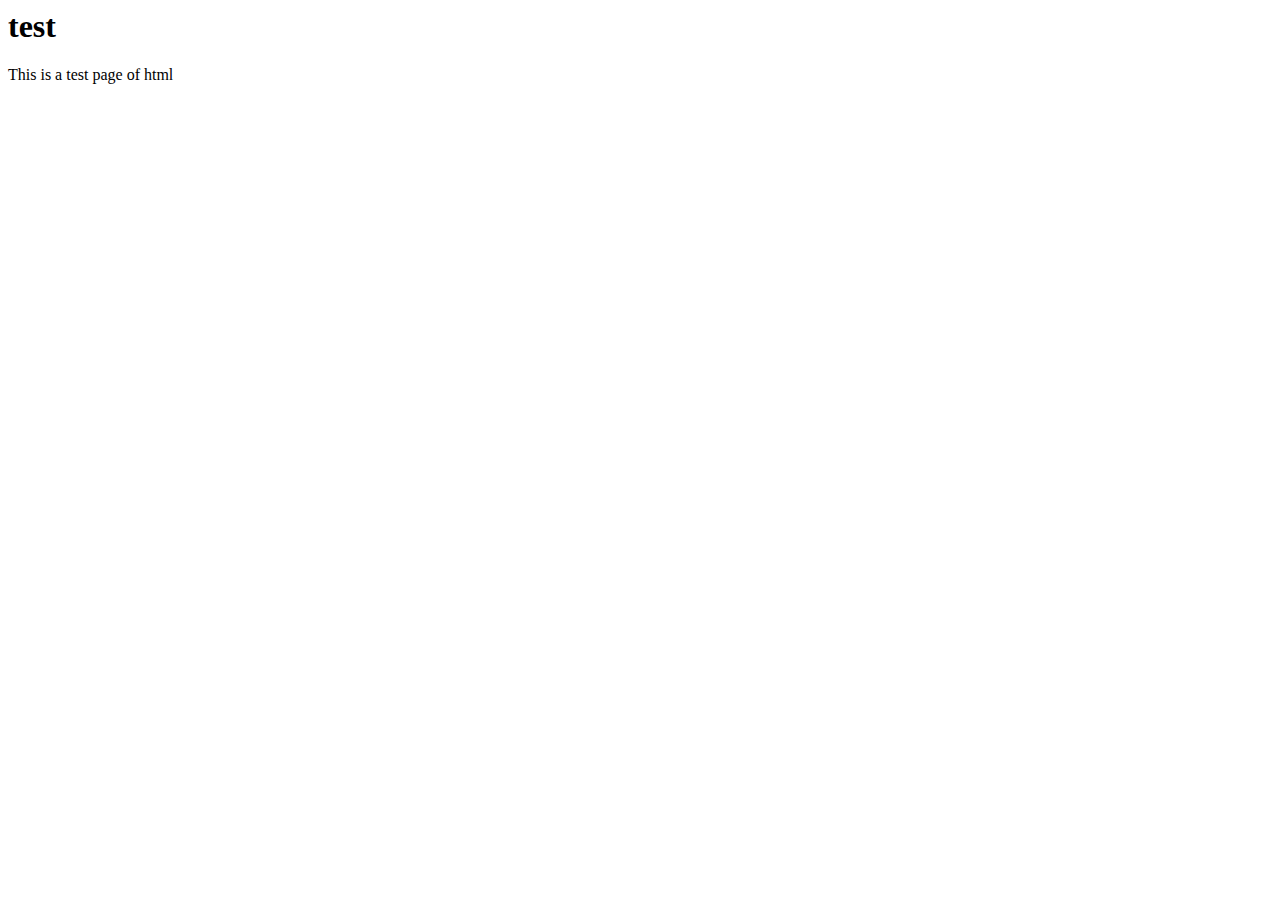
<file: js/ch1/index.html>
<html lang="en">
<head>
    <meta charset="UTF-8">
    <meta http-equiv="X-UA-Compatible" content="IE=edge">
    <meta name="viewport" content="width=`, initial-scale=1.0">
    <title>Document</title>
</head>
<body>
    <h1>test</h1>
    <p>This is a test page of html</p>
</body>
</html>
</file>
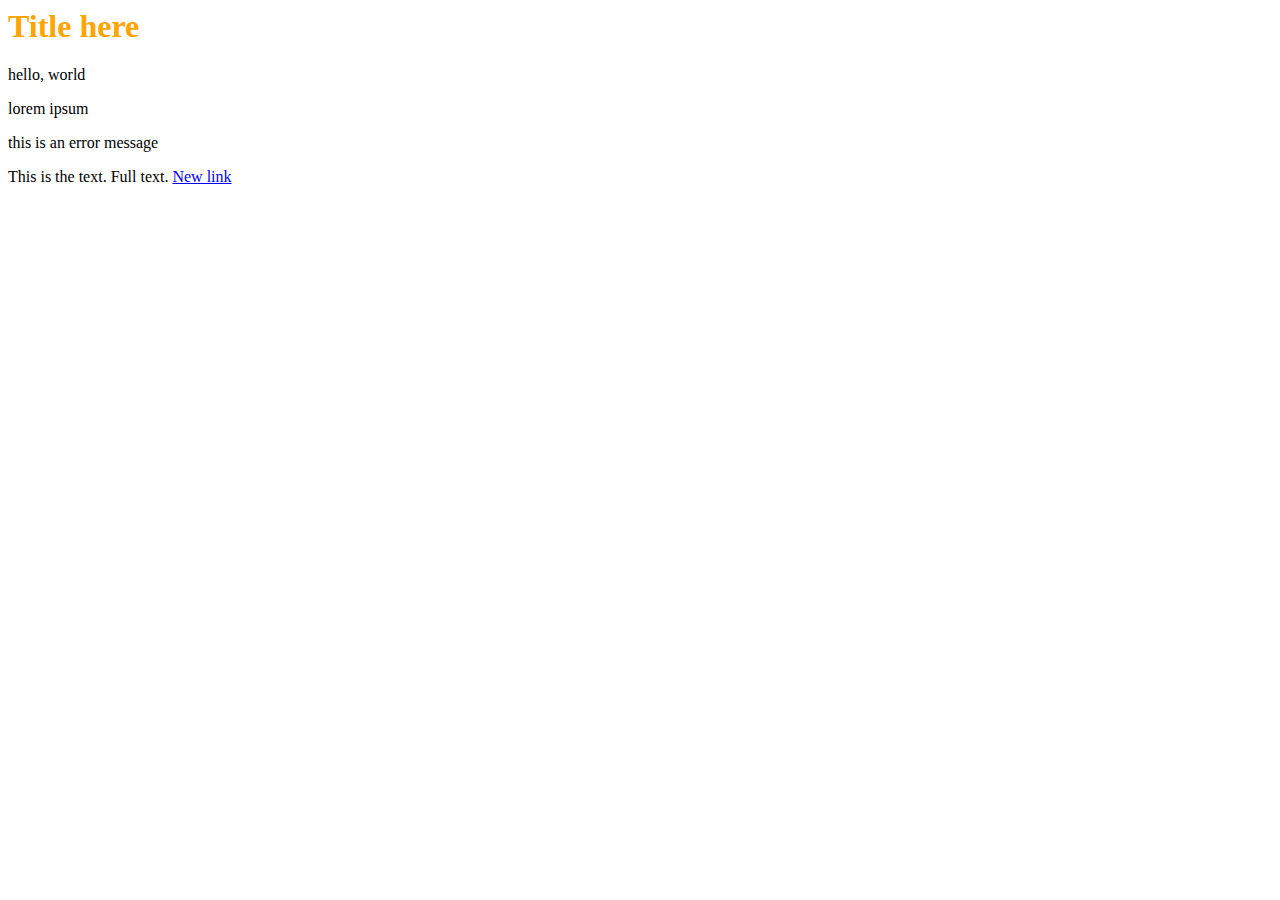
<file: js/ch6/index.html>
<html lang="en">
<head>
    <meta charset="UTF-8">
    <meta http-equiv="X-UA-Compatible" content="IE=edge">
    <meta name="viewport" content="width=device-width, initial-scale=1.0">
    <title>DOM</title>
</head>
<body>
    <h1 style="color: orange;" id="page-title">Title here</h1>

    <div>
        <p class="error">hello, world</p>
        <p>lorem ipsum</p>
        <p class="error">this is an error message</p>
    </div>

    <div class="content">
        This is the text. Full text. 
        <a href="https://news.ycombinator.com/news">New link</a>
    </div>
    
    <script src="sandbox.js"></script>
</body>
</html>
</file>
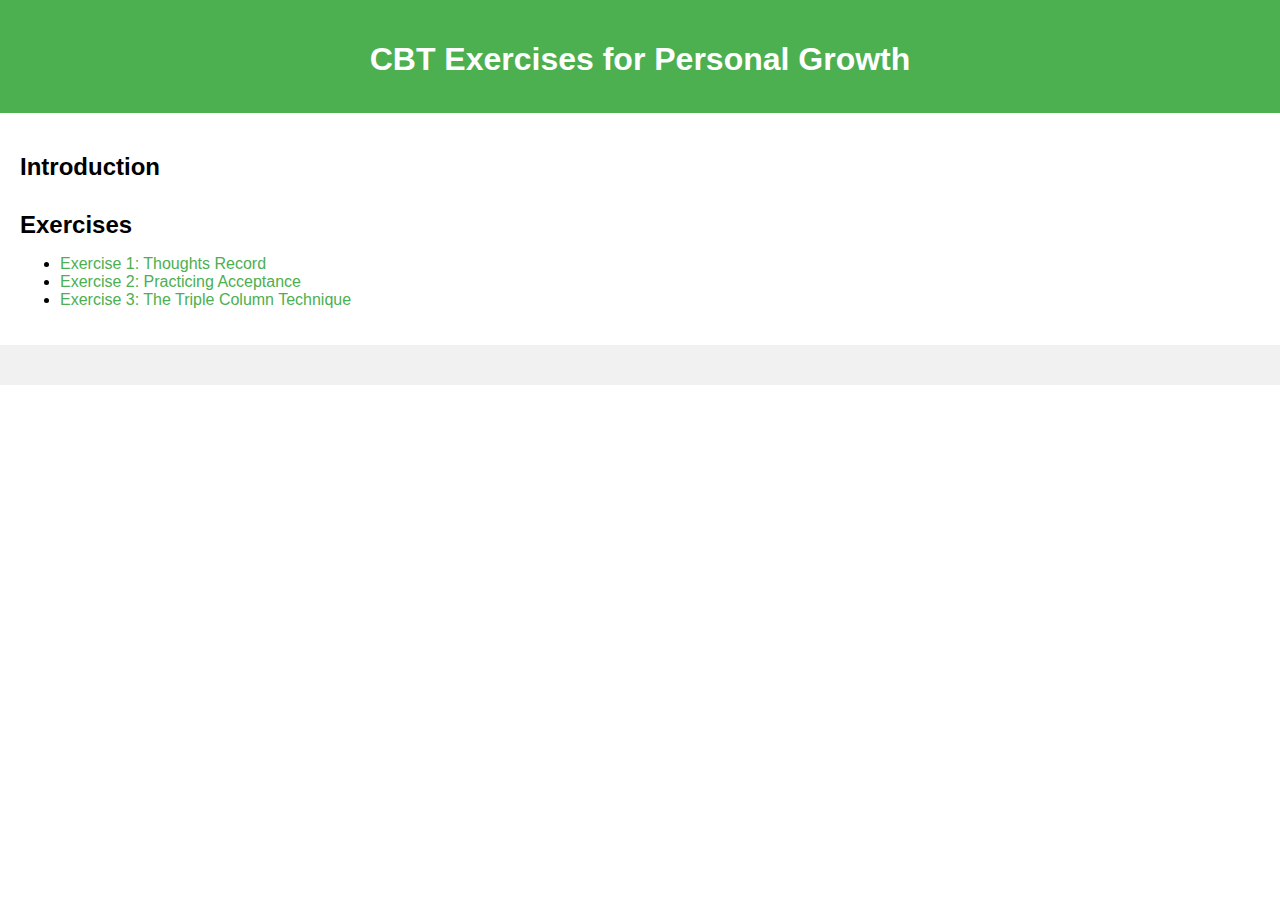
<file: js/project-cbt/index.html>
<!DOCTYPE html>
<html lang="en">
<head>
  <meta charset="UTF-8">
  <meta name="viewport" content="width=device-width, initial-scale=1.0">
  <link rel="stylesheet" href="styles.css">
  <title>CBT Exercises for Personal Growth</title>
</head>
<body>
  <header>
    <h1>CBT Exercises for Personal Growth</h1>
  </header>
  <main>
    <section>
      <h2>Introduction</h2>
      <p><!-- Introduction content --></p>
    </section>
    <section>
      <h2>Exercises</h2>
      <ul>
        <li><a href="exercise1.html">Exercise 1: Thoughts Record</a></li>
        <li><a href="exercise2.html">Exercise 2: Practicing Acceptance</a></li>
        <li><a href="exercise3.html">Exercise 3: The Triple Column Technique</a></li>
      </ul>
    </section>
  </main>
  <footer>
    <!-- Footer content -->
  </footer>
</body>
</html>
</file>
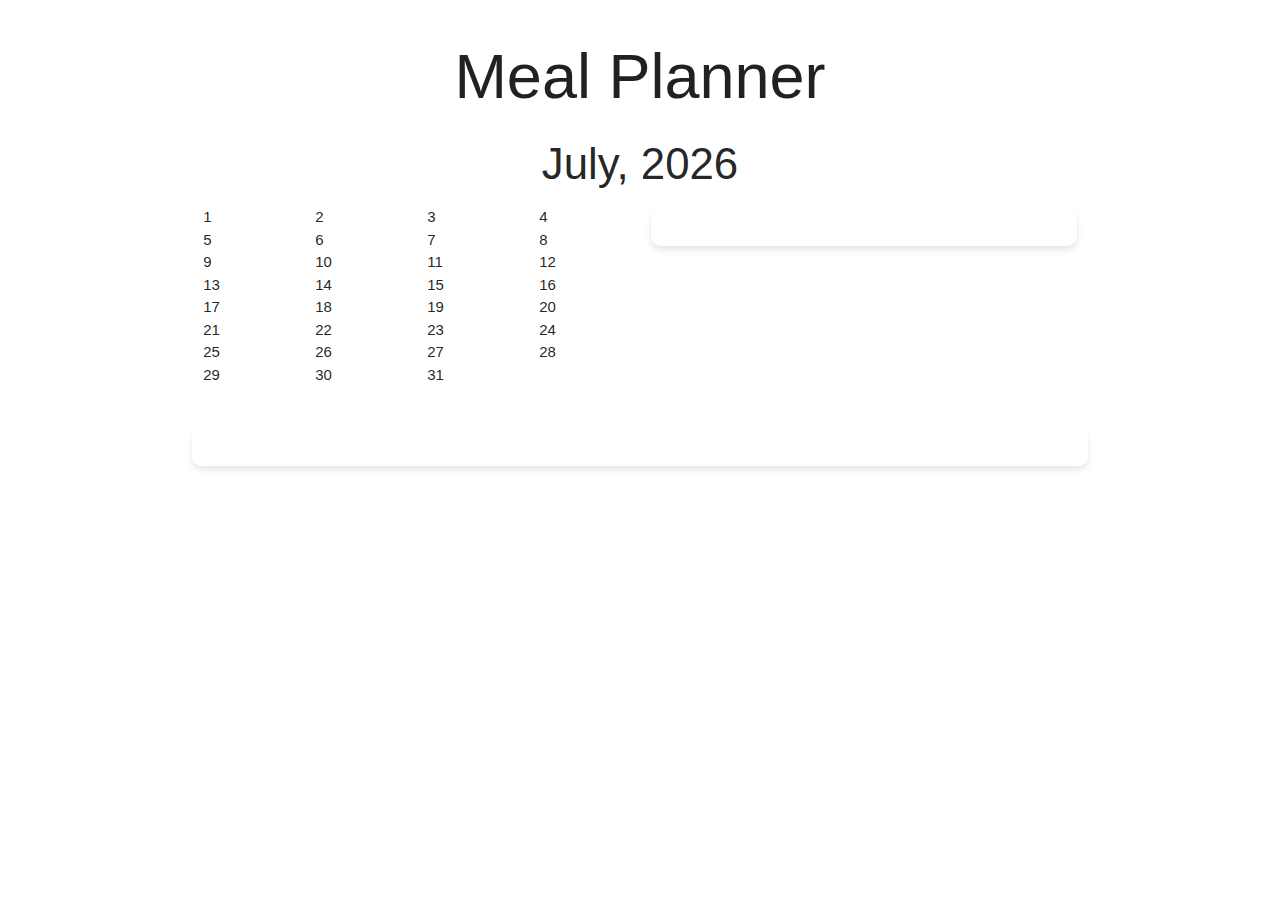
<file: js/project-meal2list/index.html>
<!DOCTYPE html>
<html lang="en">
<head>
    <meta charset="UTF-8">
    <meta name="viewport" content="width=device-width, initial-scale=1.0">
    <title>Meal Planner</title>
    <link rel="stylesheet" href="https://cdnjs.cloudflare.com/ajax/libs/materialize/1.0.0/css/materialize.min.css">
    <link href="https://fonts.googleapis.com/icon?family=Material+Icons" rel="stylesheet">
    <link rel="stylesheet" href="style.css">
</head>
<body>
    <div class="container">
        <h1 class="center-align">Meal Planner</h1>
        <h3 class="center-align" id="monthYear"></h3>
        <div class="row">
            <div class="col s12 m6">
                <div id="calendar" class="row"></div>
            </div>
            <div class="col s12 m6">
                <div id="summary"></div>
            </div>
        </div>
        <div id="mealForm" style="display:none;">
            <h2 class="center-align">Add Meal</h2>
            <div class="input-field">
                <input type="text" id="mealName" name="mealName" required>
                <label for="mealName">Meal Name</label>
            </div>
            <div class="input-field">
                <input type="text" id="rawMaterials" name="rawMaterials" required>
                <label for="rawMaterials">Raw Materials (comma-separated)</label>
            </div>
            <button id="addMealBtn" class="btn waves-effect waves-light">Add Meal</button>
        </div>
        <div id="summary"></div>
    </div>
    <script src="https://code.jquery.com/jquery-3.6.0.min.js"></script>
    <script src="https://cdnjs.cloudflare.com/ajax/libs/materialize/1.0.0/js/materialize.min.js"></script>
    <script src="script.js"></script>
</body>
</html>
</file>
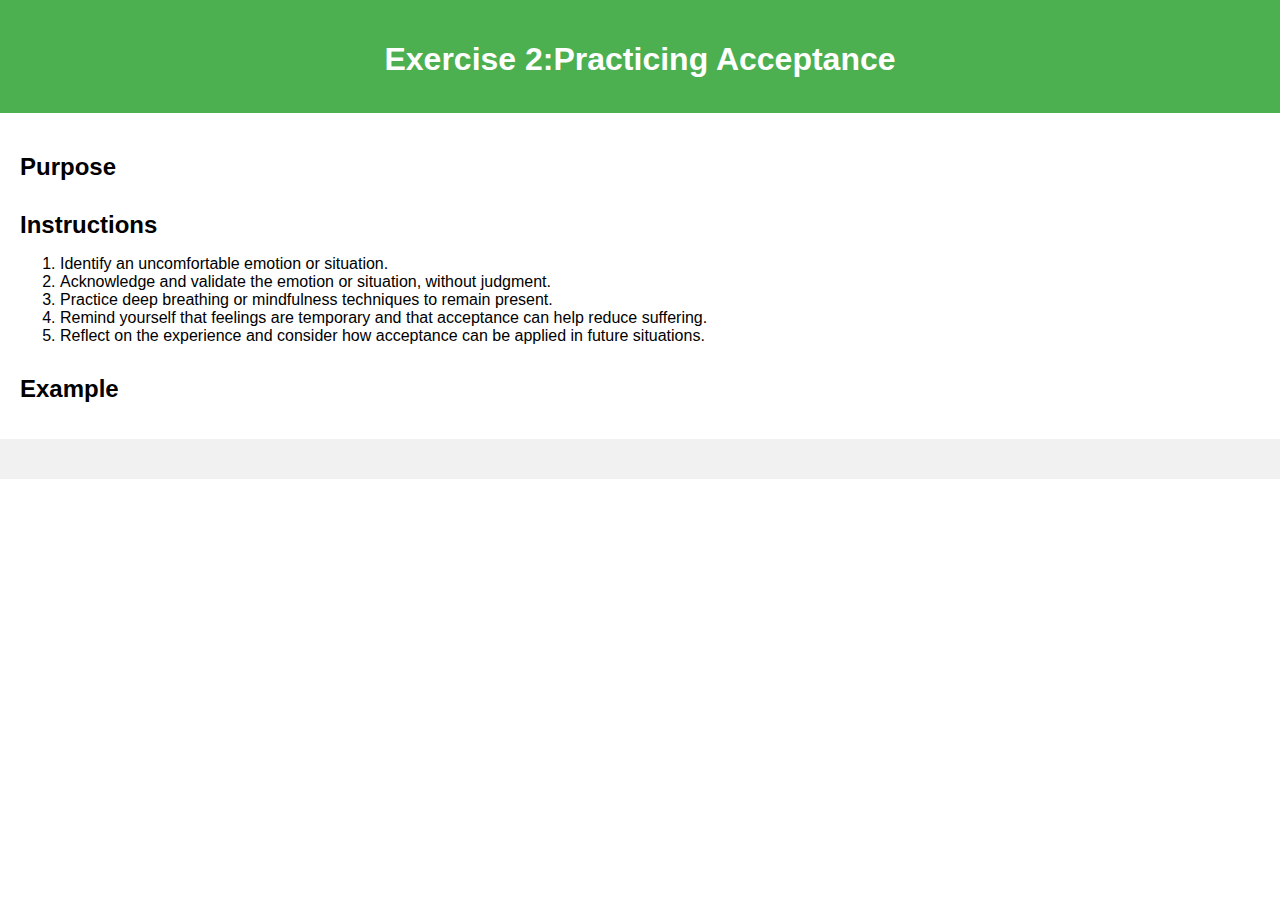
<file: js/project-cbt/exercise2.html>
<!DOCTYPE html>
<html lang="en">
<head>
  <meta charset="UTF-8">
  <meta name="viewport" content="width=device-width, initial-scale=1.0">
  <link rel="stylesheet" href="styles.css">
  <title>Exercise 2:Practicing Acceptance</title>
</head>
<body>
  <header>
    <h1>Exercise 2:Practicing Acceptance</h1>
  </header>
  <main>
    <section>
      <h2>Purpose</h2>
      <p><!-- Purpose content --></p>
    </section>
    <section>
      <h2>Instructions</h2>
      <ol>
        <!-- Step-by-step instructions -->
        <li>
          Identify an uncomfortable emotion or situation.
        </li>
        <li>
          Acknowledge and validate the emotion or situation, without judgment.
        </li>
        <li>
          Practice deep breathing or mindfulness techniques to remain present.
        </li> 
        <li>
          Remind yourself that feelings are temporary and that acceptance can help reduce suffering.
        </li>
        <li>
          Reflect on the experience and consider how acceptance can be applied in future situations.
        </li>
      </ol>
    </section>
    <section>
      <h2>Example</h2>
      <p><!-- Example content --></p>
    </section>
  </main>
  <footer>
    <!-- Footer content -->
  </footer>
</body>
</html>
</file>
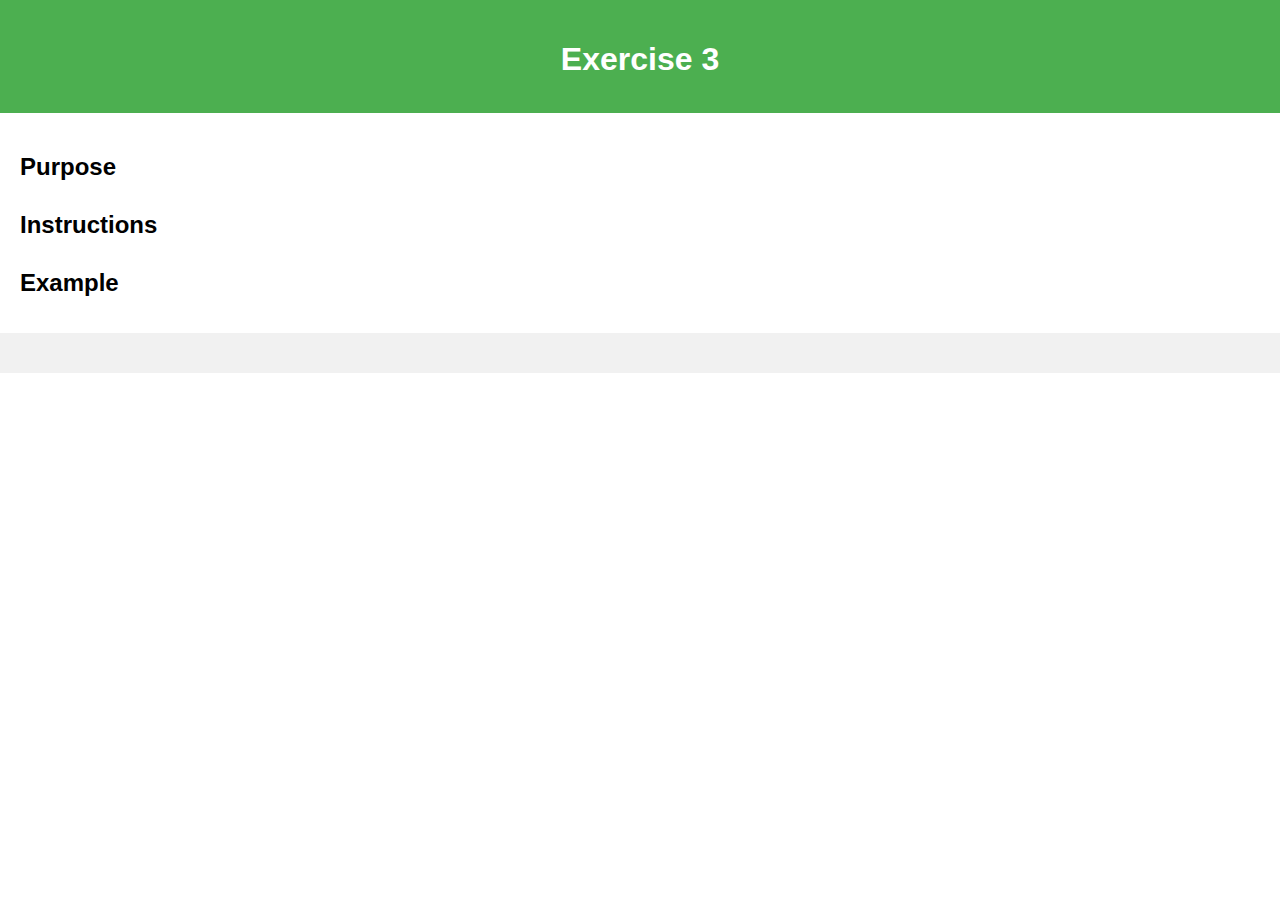
<file: js/project-cbt/exercise3.html>
<!DOCTYPE html>
<html lang="en">
<head>
  <meta charset="UTF-8">
  <meta name="viewport" content="width=device-width, initial-scale=1.0">
  <link rel="stylesheet" href="styles.css">
  <title>Exercise 3</title>
</head>
<body>
  <header>
    <h1>Exercise 3</h1>
  </header>
  <main>
    <section>
      <h2>Purpose</h2>
      <p><!-- Purpose content --></p>
    </section>
    <section>
      <h2>Instructions</h2>
      <ol>
        <!-- Step-by-step instructions -->
      </ol>
    </section>
    <section>
      <h2>Example</h2>
      <p><!-- Example content --></p>
    </section>
  </main>
  <footer>
    <!-- Footer content -->
  </footer>
</body>
</html>
</file>
<file: js/project-cbt/styles.css>
body {
    font-family: Arial, sans-serif;
    margin: 0;
    padding: 0;
  }
  
  header {
    background-color: #4CAF50;
    padding: 20px;
    text-align: center;
    color: white;
  }
  
  h1, h2 {
    margin-bottom: 15px;
  }
  
  main {
    padding: 20px;
  }
  
  section:not(:last-child) {
    margin-bottom: 30px;
  }
  
  footer {
    background-color: #f1f1f1;
    padding: 20px;
    text-align: center;
  }
  
  a {
    color: #4CAF50;
    text-decoration: none;
  }
  
  a:hover {
    color: #45a049;
  }
</file>
<file: js/project-meal2list/style.css>
#summary {
    background-color: rgba(255, 255, 255, 0.9);
    padding: 20px;
    border-radius: 10px;
    box-shadow: 0px 4px 6px rgba(0, 0, 0, 0.1);
}

#summary h2 {
    margin-top: 0;
}

#summary > div {
    margin-bottom: 10px;
}
</file>
